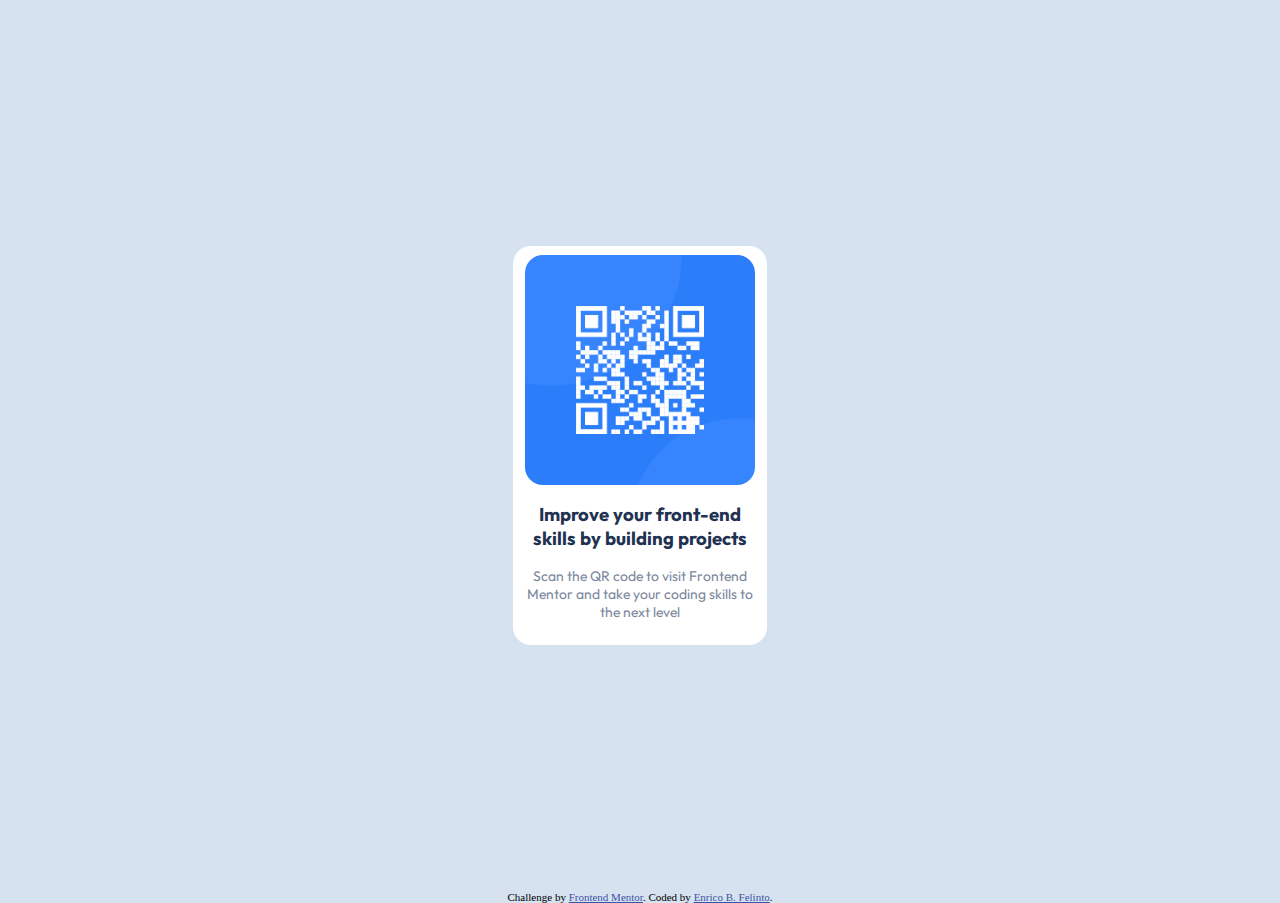
<file: main-project/index.html>
<!DOCTYPE html>
<html lang="en">
  <head>
    <meta charset="UTF-8">
    <meta name="viewport" content="width=device-width, initial-scale=1.0"> <!-- displays site properly based on user's device -->

    <link rel="preconnect" href="https://fonts.googleapis.com">
    <link rel="preconnect" href="https://fonts.gstatic.com" crossorigin>
    <link href="https://fonts.googleapis.com/css2?family=Outfit:wght@400;700&display=swap" rel="stylesheet">
    <link rel="icon" type="image/png" sizes="32x32" href="./images/favicon-32x32.png">
    <link rel="stylesheet" href="styles.css">
    
    <title>Frontend Mentor | QR code component</title>

  </head>
  <body>

    <div class="container">
      <div class="qr-code-card">
        <img class="qr-code-img" src="../qr-code-component-main/images/image-qr-code.png">
        <h1>Improve your front-end skills by building projects</h1>
        <p>Scan the QR code to visit Frontend Mentor and take your coding skills to the next level</p>
      </div>
    </div>

    
    <div class="attribution">
      Challenge by <a href="https://www.frontendmentor.io?ref=challenge" target="_blank">Frontend Mentor</a>. 
      Coded by <a href="#">Enrico B. Felinto</a>.
    </div>
  </body>
</html>
</file>
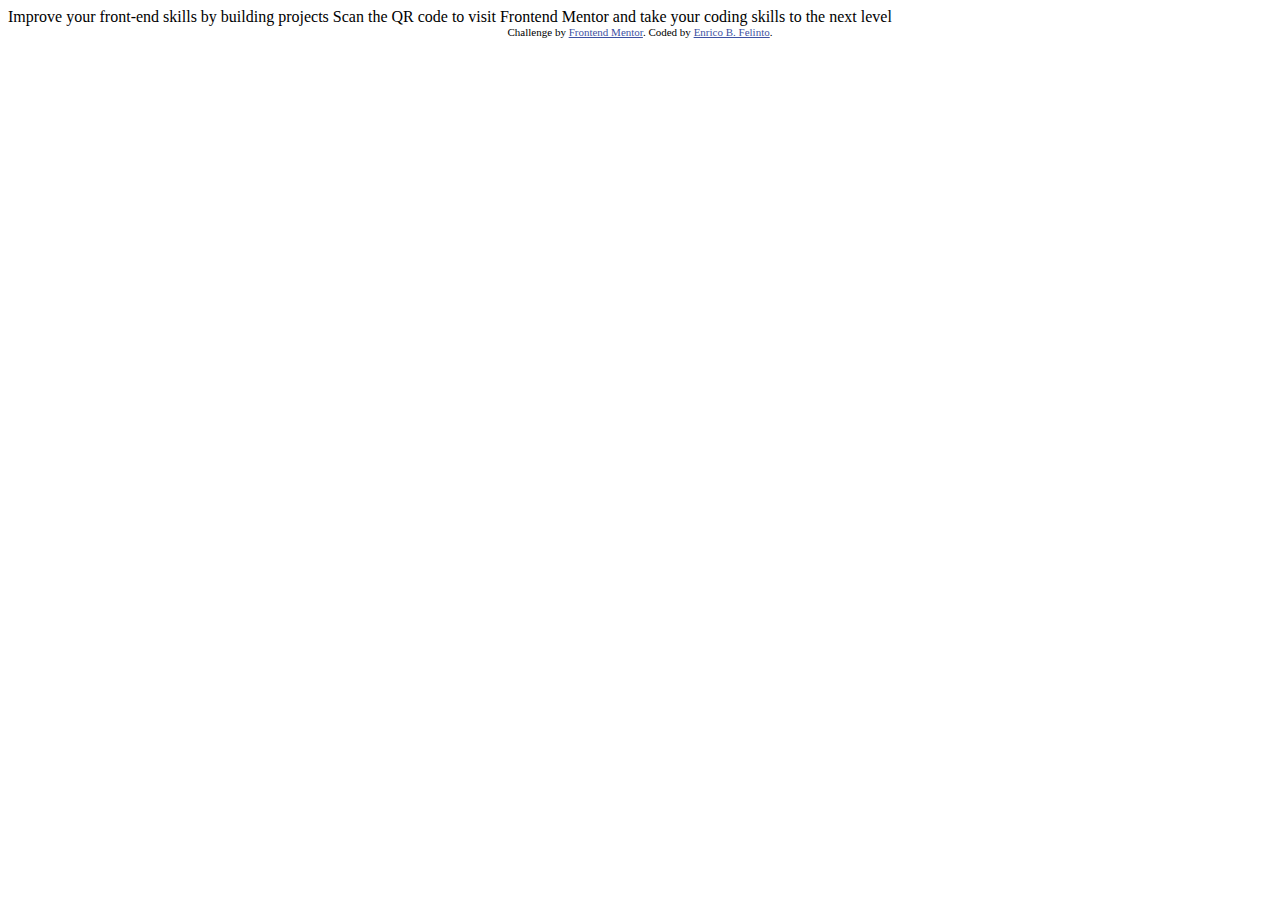
<file: qr-code-component-main/index.html>
<!DOCTYPE html>
<html lang="en">
<head>
  <meta charset="UTF-8">
  <meta name="viewport" content="width=device-width, initial-scale=1.0"> <!-- displays site properly based on user's device -->

  <link rel="icon" type="image/png" sizes="32x32" href="./images/favicon-32x32.png">
  
  <title>Frontend Mentor | QR code component</title>

  <!-- Feel free to remove these styles or customise in your own stylesheet 👍 -->
  <style>
    .attribution { font-size: 11px; text-align: center; }
    .attribution a { color: hsl(228, 45%, 44%); }
  </style>
</head>
<body>

  Improve your front-end skills by building projects

  Scan the QR code to visit Frontend Mentor and take your coding skills to the next level
  
  <div class="attribution">
    Challenge by <a href="https://www.frontendmentor.io?ref=challenge" target="_blank">Frontend Mentor</a>. 
    Coded by <a href="#">Enrico B. Felinto</a>.
  </div>
</body>
</html>
</file>
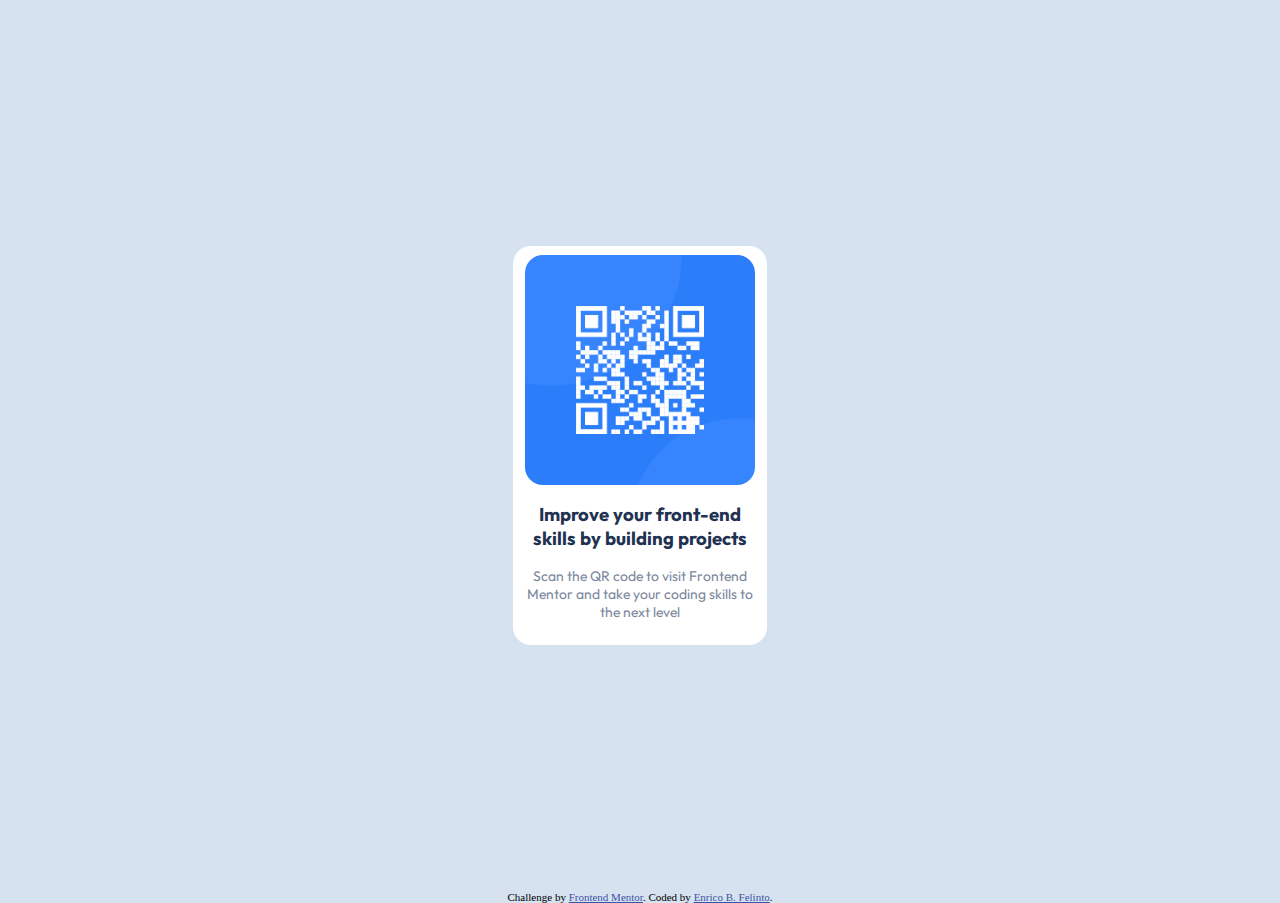
<file: FM-QR-code-component/main-project/index.html>
<!DOCTYPE html>
<html lang="en">
<head>
  <meta charset="UTF-8">
  <meta name="viewport" content="width=device-width, initial-scale=1.0"> <!-- displays site properly based on user's device -->

  <link rel="preconnect" href="https://fonts.googleapis.com">
  <link rel="preconnect" href="https://fonts.gstatic.com" crossorigin>
  <link href="https://fonts.googleapis.com/css2?family=Outfit:wght@400;700&display=swap" rel="stylesheet">
  <link rel="icon" type="image/png" sizes="32x32" href="./images/favicon-32x32.png">
  <link rel="stylesheet" href="styles.css">
  
  <title>Frontend Mentor | QR code component</title>

</head>
<body>

  <div class="container">
    <div class="qr-code-card">
      <img class="qr-code-img" src="../qr-code-component-main/images/image-qr-code.png">
      <h1>Improve your front-end skills by building projects</h1>
    
      <p>Scan the QR code to visit Frontend Mentor and take your coding skills to the next level</p>
    </div>
  </div>

  
  <div class="attribution">
    Challenge by <a href="https://www.frontendmentor.io?ref=challenge" target="_blank">Frontend Mentor</a>. 
    Coded by <a href="#">Enrico B. Felinto</a>.
  </div>
</body>
</html>
</file>
<file: main-project/styles.css>
.attribution { font-size: 11px; text-align: center; }
.attribution a { color: hsl(228, 45%, 44%); }

*{
    padding: 0;
    margin: 0;
}

body {
    background-color: hsl(212, 45%, 89%);
    width: 100%;
    height: 100%;  
}

.qr-code-card {
    display: flex;
    justify-content: space-around;
    flex-direction: column;
    background-color: hsl(0, 0%, 100%);
    width: 18vw;
    height: 30vw;
    border-radius: 18px;
    padding: 0 12px 15px 12px;
}

.qr-code-img {
    border-radius: 18px;
}

.container{
  display: flex;
  justify-content: center;
  align-items: center;
  height: 99vh;
  width: 100%;
}

h1{
    font-family: 'Outfit', sans-serif;
    font-size: 1.16em;
    text-align: center;
    color: hsl(218, 44%, 22%);
}
p{
    font-family: 'Outfit', sans-serif;
    font-size: 0.87em;
    text-align: center;
    color: hsl(220, 15%, 55%);

}

@media only screen and (max-width: 500px){
    
    .qr-code-card{
        width: 60vw;
        height: 75vh;
    }
}
@media only screen and (max-width: 1440px){
    
    
}
</file>
<file: FM-QR-code-component/main-project/styles.css>
.attribution { font-size: 11px; text-align: center; }
.attribution a { color: hsl(228, 45%, 44%); }

*{
    padding: 0;
    margin: 0;
}

body {
    background-color: hsl(212, 45%, 89%);

    width: 100%;
    height: 100%;  
}

.qr-code-card {
    display: flex;
    justify-content: space-around;
    flex-direction: column;
    background-color: hsl(0, 0%, 100%);
    width: 18vw;
    height: 30vw;
    border-radius: 18px;
    padding: 0 12px 15px 12px;
}

.qr-code-img {
    border-radius: 18px;
}

.container{
  display: flex;
  justify-content: center;
  align-items: center;
  height: 99vh;
  width: 100%;
}

h1{
    font-family: 'Outfit', sans-serif;
    font-size: 1.16em;
    text-align: center;
    color: hsl(218, 44%, 22%);
}
p{
    font-family: 'Outfit', sans-serif;
    font-size: 0.87em;
    text-align: center;
    color: hsl(220, 15%, 55%);

}

@media only screen and (max-width: 500px){
    
    .qr-code-card{
        width: 60vw;
        height: 75vh;
    }
}
@media only screen and (max-width: 1440px){
    
    
}
</file>
